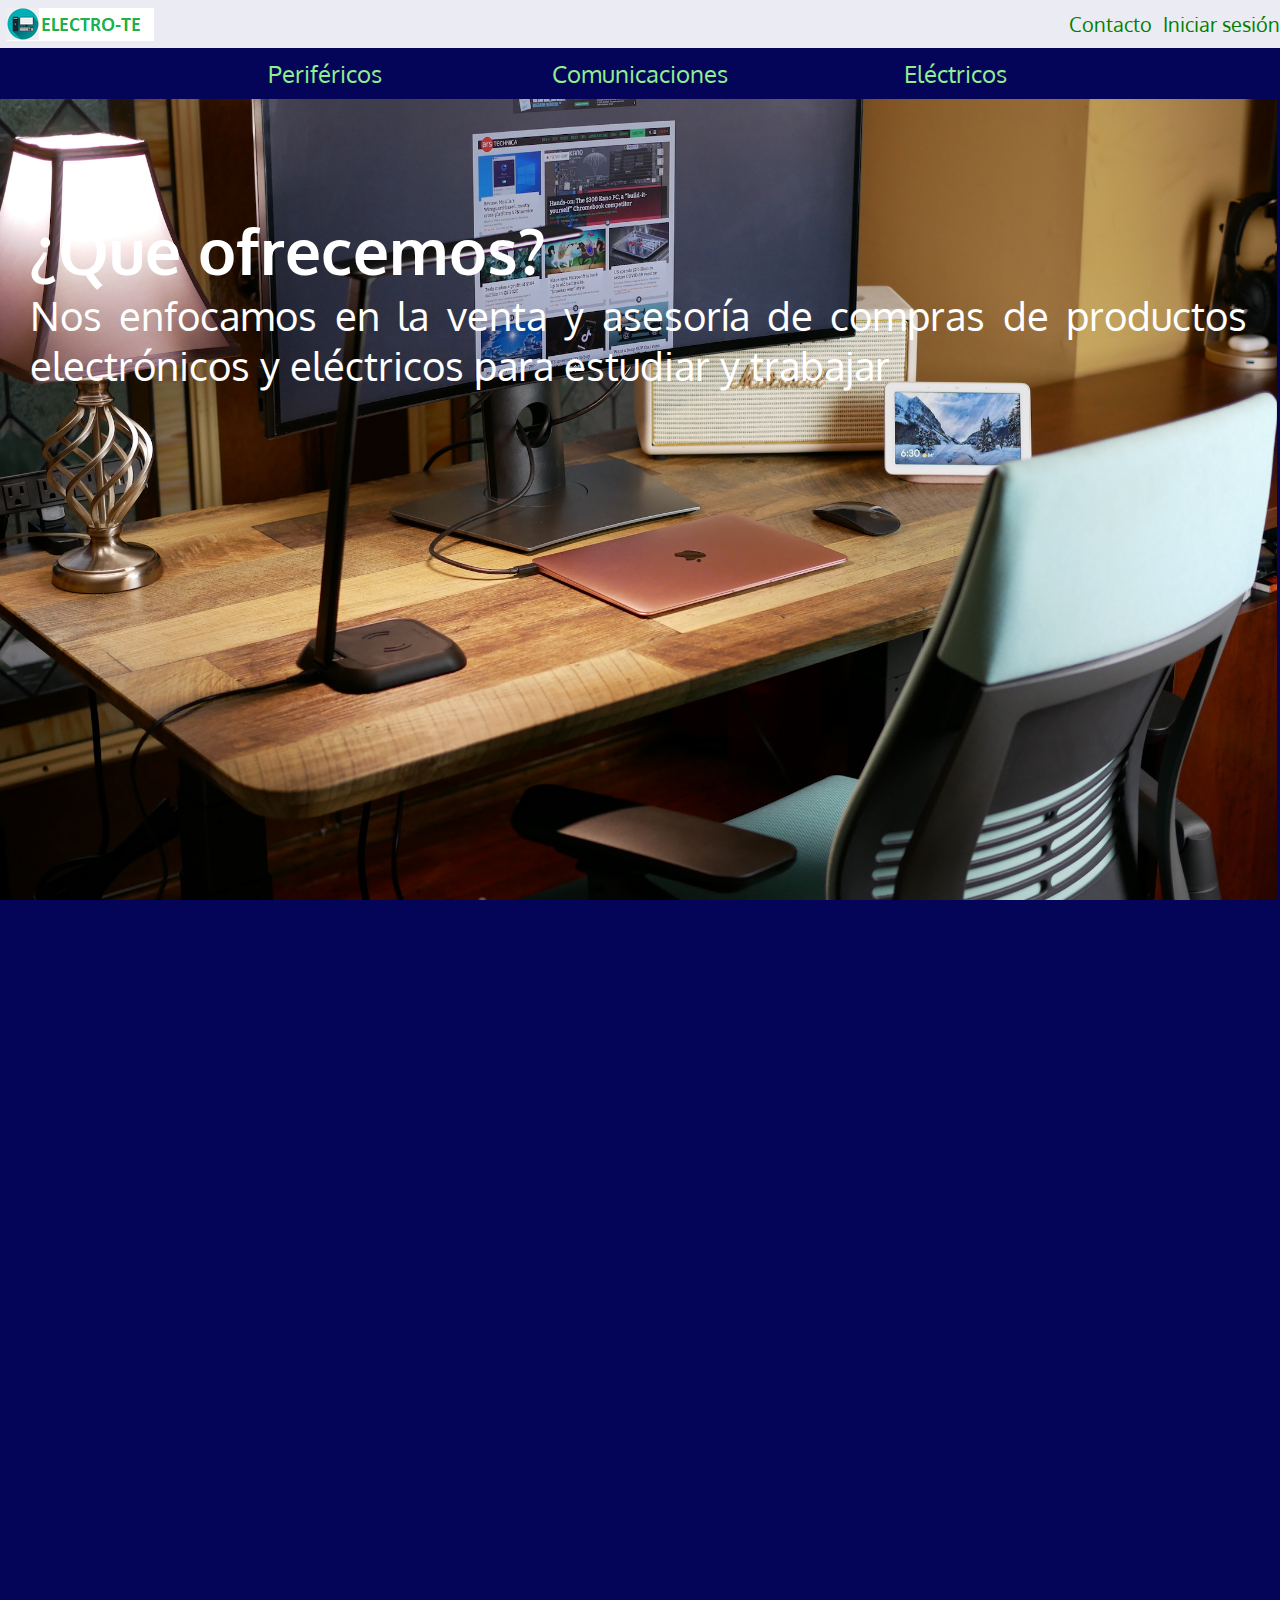
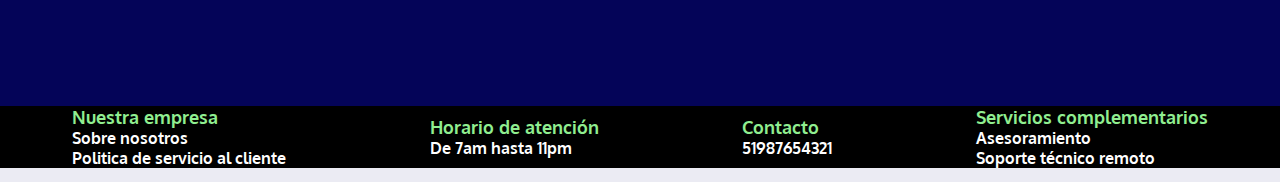
<file: index.html>
<!DOCTYPE html>
<html lang="en">
<head>
    <meta charset="UTF-8">
    <meta http-equiv="X-UA-Compatible" content="IE=edge">
    <meta name="viewport" content="width=device-width, initial-scale=1.0">
    <link rel="shortcut icon" href="img/favicon_computer_now_32x32.png">
    <link rel="stylesheet" href="https://raw.github.com/daneden/animate.css/master/animate.css">
    <link rel="stylesheet" href="https://cdnjs.cloudflare.com/ajax/libs/animate.css/4.1.1/animate.min.css">
    <link rel="stylesheet" href="css/estilo.css">
    <link href="https://unpkg.com/aos@2.3.1/dist/aos.css" rel="stylesheet">
    <link href="https://fonts.googleapis.com/css2?family=Oxygen:wght@300;400;700&display=swap" rel="stylesheet">
    <title>Tiendas Electro-TE</title>
</head>
<body>
      
    <div class="gridContainer">
        <!--Elementos de cabecera a la altura del Logo-->
        <div class="Logo">
            <a href="index.html">
                <img src="img/Logo_computer_now_32x32.png" alt="Logo"> 
            </a>
        </div>

        <div class="Logo_nav">
            <ul class="navCabeceraFlex">
                <li><a href="pages/contacto.html">Contacto</a></li>
                <li><a href="">Iniciar sesión</a></li>
            </ul>
        </div>

        <!--Menú con Submenú-->
        <div class="Header_nav">
            <ul class="navFlex"> 
                <li class="transicion"><a href="pages/perifericos_laptop.html">Periféricos</a>
                    <ul>
                        <li><a href="">Auriculares</a></li>
                        <li><a href="">Mouse</a></li>
                        <li><a href="">Teclado</a></li>
                        <li><a href="">Cámara web</a></li>
                        <li><a href="">Memoria USB</a></li>
                        <li><a href="">Artículos adicionales</a></li>
                    </ul>
                </li>
                <li class="transicion"><a href="pages/articulos_comunicacion_red.html">Comunicaciones</a>
                    <ul>
                        <li><a href="">Access point</a></li>
                        <li><a href="">Cable USB</a></li>
                        <li><a href="">Adaptador USB</a></li>
                        <li><a href="">Cable HDMI</a></li>
                        <li><a href="">Cable de red</a></li>
                        <li><a href="">Artículos adicionales</a></li>
                    </ul>
                </li>
                <li class="transicion"><a href="pages/articulos_soporte_electrico.html">Eléctricos</a>
                    <ul>
                        <li><a href="">Estabilizadores</a></li>
                        <li><a href="">Pilas</a></li>
                        <li><a href="">Cables eléctricos</a></li>
                        <li><a href="">Extensores de corriente</a></li>
                        <li><a href="">Artículos adicionales</a></li>
                    </ul>
                </li>
            </ul>
        </div>
        

        <!--Imagen de presentación-->
        <div class="Section1">
            <section class="parallax">
                <div class="animate__animated animate__backInLeft">
                <h4>¿Que ofrecemos?</h4>
                <p>Nos enfocamos en la venta y asesoría de compras de productos electrónicos y eléctricos para estudiar y trabajar</p>
                </div>
            </section>
        </div>
    

        <!--Imagenes de tipos de producto-->
        <div class="Section2">
            <h2 data-aos="fade-right" data-aos-delay="200">3 tipos de productos, 1 solo lugar</h2>
            <div data-aos="flip-left" data-aos-delay="150" class="flexSection">
            <div class="flexSection">
                <div class="Section_ImgText">
                    <img src="img/periferico_laptop.jpg" alt="imagen de producto periferico para laptop">
                    <h3>El producto1 ofrece diversas opciones convenientes para situaciones límite</h3>
                </div>
                <div class="Section_ImgText">
                    <img src="img/periferico_laptop.jpg" alt="imagen de producto periferico para laptop">
                    <h3>El producto1 ofrece diversas opciones convenientes para situaciones límite</h3>
                </div>
                <div class="Section_ImgText">
                    <img src="img/periferico_laptop.jpg" alt="imagen de producto periferico para laptop">
                    <h3>El producto1 ofrece diversas opciones convenientes para situaciones límite</h3>
                </div>
            </div>
               

        </div>

        <!--Footer-->
       
        <div class="Footer">
          
           <div class="flexFoot">
           <div class="footTitulo">Nuestra empresa
                <div class="footContenido">Sobre nosotros</div>
                <div class="footContenido">Politica de servicio al cliente</div>
           </div>                 
            <div class="footTitulo">Horario de atención   
                <div class="footContenido">De 7am hasta 11pm</div>
                <div class="footContenido"></div>   
            </div>
            <div class="footTitulo">Contacto   
                <div class="footContenido">51987654321</div>
                <div class="footContenido"></div>
                <div class="footContenido"></div> 
                <div class="footContenido"></div>     
            </div> 
            <div class="footTitulo">Servicios complementarios   
                <div class="footContenido">Asesoramiento</div>
                <div class="footContenido">Soporte técnico remoto</div>
                <div class="footContenido"></div> 
                <div class="footContenido"></div>     
            </div> 
        </div> 
        </div>
    </div>
    <script src="https://unpkg.com/aos@2.3.1/dist/aos.js"></script>
    <script>
    AOS.init();
    </script>
</body>
</html>
</file>
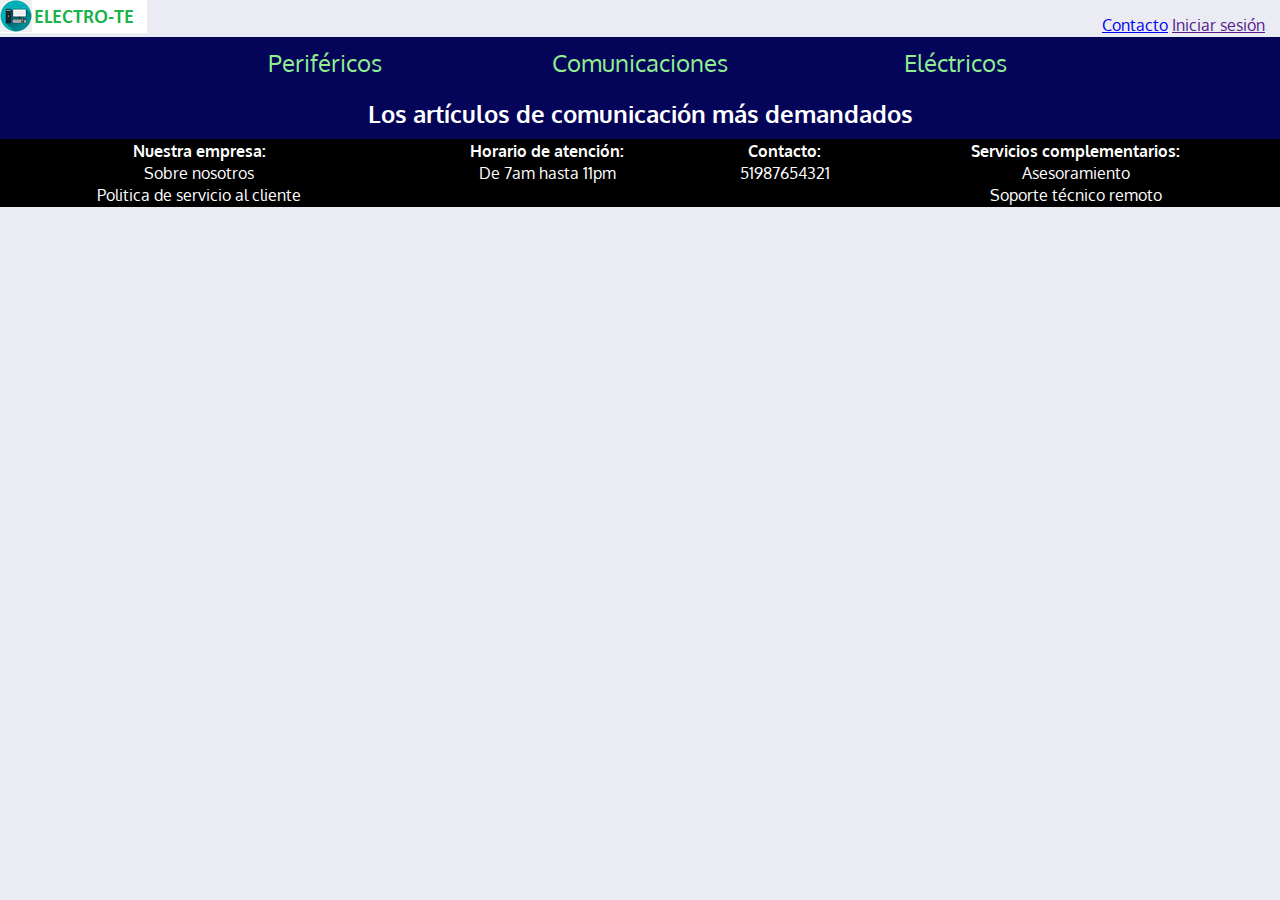
<file: pages/articulos_comunicacion_red.html>
<!DOCTYPE html>
<html lang="en">
<head>
    <meta charset="UTF-8">
    <meta http-equiv="X-UA-Compatible" content="IE=edge">
    <meta name="viewport" content="width=device-width, initial-scale=1.0">
    <link rel="shortcut icon" href="../img/favicon_computer_now_32x32.png">
    <link rel="stylesheet" href="../css/estilo.css">
    <link href="https://fonts.googleapis.com/css2?family=Oxygen:wght@300;400;700&display=swap" rel="stylesheet">
    <title>Tiendas Electro-TE</title>
</head>
<body>
    <header>
        <!--Elementos de cabecera a la altura del Logo-->
        <div>
            <a href="../index.html">
                <img src="../img/Logo_computer_now_32x32.png" alt="Logo"> 
            </a>
        </div>
        <div class="cabeceraLogoNav">
                <a href="../pages/contacto.html" class="urlCabeceraLogoNav">Contacto</a>
                <a href="" class="urlCabeceraLogoNav">Iniciar sesión</a>
        </div>

        <!--Menú con Submenú--> 
        <nav>
            <ul class="navFlex">
                <li><a href="../pages/perifericos_laptop.html">Periféricos</a>
                    <ul>
                        <li><a href="">Auriculares</a></li>
                        <li><a href="">Mouse</a></li>
                        <li><a href="">Teclado</a></li>
                        <li><a href="">Cámara web</a></li>
                        <li><a href="">Memoria USB</a></li>
                        <li><a href="">Artículos adicionales</a></li>
                    </ul>
                </li>
                <li><a href="../pages/articulos_comunicacion_red.html">Comunicaciones</a>
                    <ul>
                        <li><a href="">Access point</a></li>
                        <li><a href="">Cable USB</a></li>
                        <li><a href="">Adaptador USB</a></li>
                        <li><a href="">Cable HDMI</a></li>
                        <li><a href="">Cable de red</a></li>
                        <li><a href="">Artículos adicionales</a></li>
                    </ul>
                </li>
                <li><a href="../pages/articulos_soporte_electrico.html">Eléctricos</a>
                    <ul>
                        <li><a href="">Estabilizadores</a></li>
                        <li><a href="">Pilas</a></li>
                        <li><a href="">Cables eléctricos</a></li>
                        <li><a href="">Extensores de corriente</a></li>
                        <li><a href="">Artículos adicionales</a></li>
                    </ul>
                </li>
            </ul>
        </nav>          
    </header>
    
    <!--Imagenes del tipo de producto-->
    <section>
			<h2 class=debajoCabecera>Los artículos de comunicación más demandados</h2>
			<!--
            <div class="flexContainer">
            <div class="flexProporcion">
                <img class="flexImg" src="../img/comunicaciones_accesspoint.jpg">
                <input class="flexBoton" type="submit" value="COMPRAR">
            </div>
            <div class="flexProporcion">
                <img class="flexImg" src="../img/comunicaciones_cable_usb.jpg">
                <input class="flexBoton" type="submit" value="COMPRAR">
            </div>
            </div>
           
            <h2 >Primer grupo</h2>
            <div class="flexContainer">
            <div class="flexProporcion">
                <img class="flexImg" src="../img/comunicaciones_accesspoint.jpg">
                <input class="flexBoton" type="submit" value="COMPRAR">
            </div>
            <div class="flexProporcion">
                <img class="flexImg" src="../img/comunicaciones_cable_usb.jpg">
                <input class="flexBoton" type="submit" value="COMPRAR">
            </div>
            <div class="flexProporcion">
                <img class="flexImg" src="../img/comunicaciones_accesspoint.jpg">
                <input class="flexBoton" type="submit" value="COMPRAR">
            </div>
            </div> 

            <h2 >Segundo grupo</h2>
            <div class="flexContainer">
            <div class="flexProporcion">
                <img class="flexImg" src="../img/comunicaciones_accesspoint.jpg">
                <input class="flexBoton" type="submit" value="COMPRAR">
            </div>
            <div class="flexProporcion">
                <img class="flexImg" src="../img/comunicaciones_cable_usb.jpg">
                <input class="flexBoton" type="submit" value="COMPRAR">
            </div>
            <div class="flexProporcion">
                <img class="flexImg" src="../img/comunicaciones_accesspoint.jpg">
                <input class="flexBoton" type="submit" value="COMPRAR">
            </div>
            </div>
			-->
    </section>
    
   <!--Footer-->
   <footer>
    <table class="footer" >
        <tr class="footerTitulos">
            <th>Nuestra empresa:</th>
            <th>Horario de atención:</th>
            <th>Contacto:</th>
            <th>Servicios complementarios:</th>
        </tr>
        <tr>
            <td>Sobre nosotros</td>
            <td>De 7am hasta 11pm</td>
            <td>51987654321</td>
            <td>Asesoramiento</td>
        </tr>
        <tr>
            <td>Politica de servicio al cliente</td>
            <td></td>
            <td></td>
            <td>Soporte técnico remoto</td>
        </tr>
    </table>
</footer>
</body>
</html>
</file>
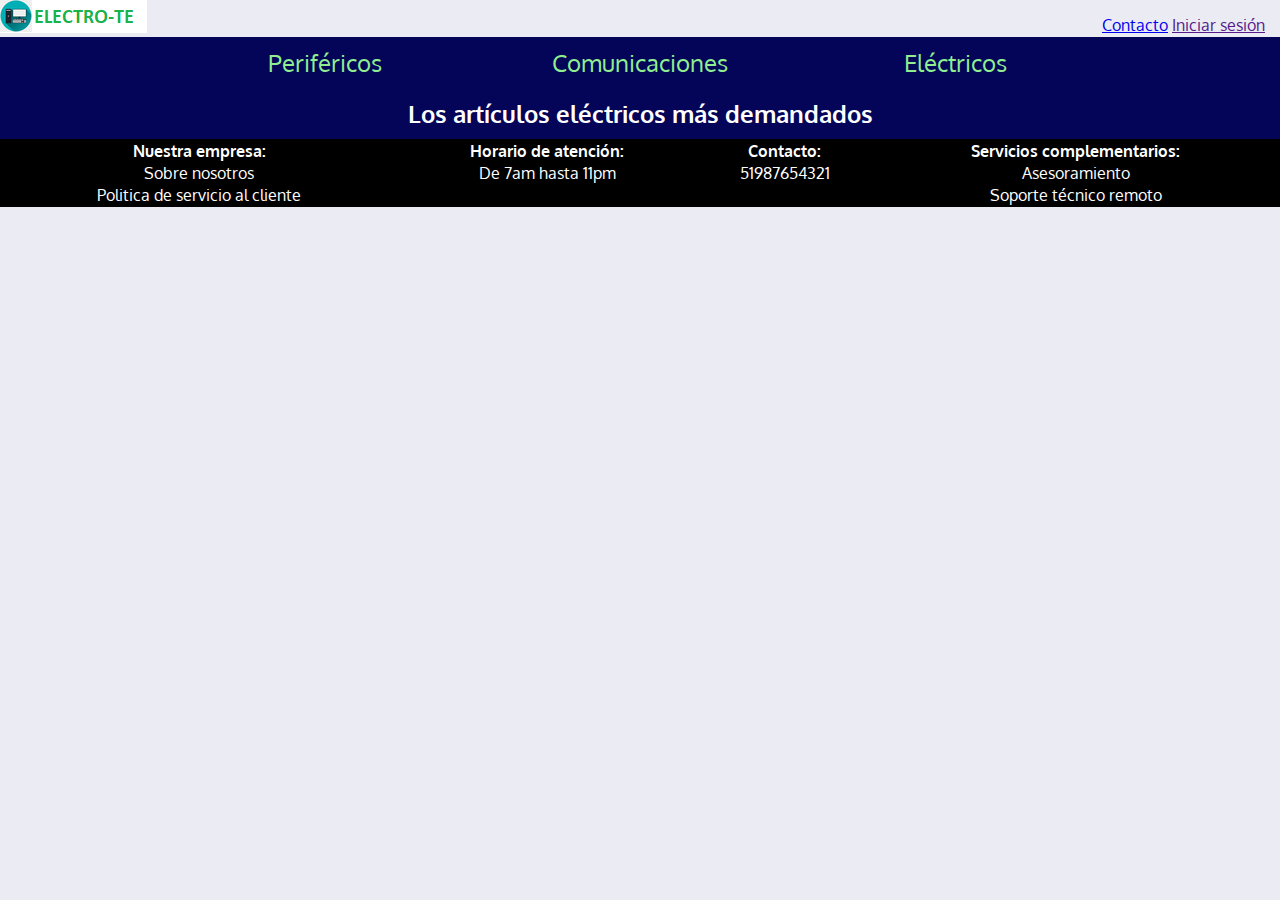
<file: pages/articulos_soporte_electrico.html>
<!DOCTYPE html>
<html lang="en">
<head>
    <meta charset="UTF-8">
    <meta http-equiv="X-UA-Compatible" content="IE=edge">
    <meta name="viewport" content="width=device-width, initial-scale=1.0">
    <link rel="shortcut icon" href="../img/favicon_computer_now_32x32.png">
    <link rel="stylesheet" href="../css/estilo.css">
    <link href="https://fonts.googleapis.com/css2?family=Oxygen:wght@300;400;700&display=swap" rel="stylesheet">
    <title>Tiendas Electro-TE</title>
</head>
<body>
    <header>
        <!--Elementos de cabecera a la altura del Logo-->
        <div>
            <a href="../index.html">
                <img src="../img/Logo_computer_now_32x32.png" alt="Logo"> 
            </a>
        </div>
        <div class="cabeceraLogoNav">
                <a href="../pages/contacto.html" class="urlCabeceraLogoNav">Contacto</a>
                <a href="" class="urlCabeceraLogoNav">Iniciar sesión</a>
        </div>

        <!--Menú con Submenú-->
        <nav>
            <ul class="navFlex">
                <li><a href="../pages/perifericos_laptop.html">Periféricos</a>
                    <ul>
                        <li><a href="">Auriculares</a></li>
                        <li><a href="">Mouse</a></li>
                        <li><a href="">Teclado</a></li>
                        <li><a href="">Cámara web</a></li>
                        <li><a href="">Memoria USB</a></li>
                        <li><a href="">Artículos adicionales</a></li>
                    </ul>
                </li>
                <li><a href="../pages/articulos_comunicacion_red.html">Comunicaciones</a>
                    <ul>
                        <li><a href="">Access point</a></li>
                        <li><a href="">Cable USB</a></li>
                        <li><a href="">Adaptador USB</a></li>
                        <li><a href="">Cable HDMI</a></li>
                        <li><a href="">Cable de red</a></li>
                        <li><a href="">Artículos adicionales</a></li>
                    </ul>
                </li>
                <li><a href="../pages/articulos_soporte_electrico.html">Eléctricos</a>
                    <ul>
                        <li><a href="">Estabilizadores</a></li>
                        <li><a href="">Pilas</a></li>
                        <li><a href="">Cables eléctricos</a></li>
                        <li><a href="">Extensores de corriente</a></li>
                        <li><a href="">Artículos adicionales</a></li>
                    </ul>
                </li>
            </ul>
        </nav>
    </header>
    
    <!--Imagenes del tipo de producto-->
    <section>
            <h2 class=debajoCabecera>Los artículos eléctricos más demandados</h2>
			<!--
            <div class="flexContainer">
                <div class="flexProporcion">
                    <img class="flexImg" src="../img/electrico_cable.jpg">
                    <input class="flexBoton" type="submit" value="COMPRAR">
                </div>
                <div class="flexProporcion">
                    <img class="flexImg" src="../img/electrico_estabilizador.jpg">
                    <input class="flexBoton" type="submit" value="COMPRAR">
                </div>
        
                </div> 
            <h2 >Primer grupo</h2>
            <div class="flexContainer">
            <div class="flexProporcion">
                <img class="flexImg" src="../img/electrico_cable.jpg">
                <input class="flexBoton" type="submit" value="COMPRAR">
            </div>
            <div class="flexProporcion">
                <img class="flexImg" src="../img/electrico_estabilizador.jpg">
                <input class="flexBoton" type="submit" value="COMPRAR">
            </div>
            <div class="flexProporcion">
                <img class="flexImg" src="../img/electrico_cable.jpg">
                <input class="flexBoton" type="submit" value="COMPRAR">
            </div>
            </div> 

            <h2 >Segundo grupo</h2>
            <div class="flexContainer">
            <div class="flexProporcion">
                <img class="flexImg" src="../img/electrico_cable.jpg">
                <input class="flexBoton" type="submit" value="COMPRAR">
            </div>
            <div class="flexProporcion">
                <img class="flexImg" src="../img/electrico_estabilizador.jpg">
                <input class="flexBoton" type="submit" value="COMPRAR">
            </div>
            <div class="flexProporcion">
                <img class="flexImg" src="../img/electrico_cable.jpg">
                <input class="flexBoton" type="submit" value="COMPRAR">
            </div>
            </div> 
			-->
    </section>
   <!--Footer-->
   <footer>
    <table class="footer" >
        <tr class="footerTitulos">
            <th>Nuestra empresa:</th>
            <th>Horario de atención:</th>
            <th>Contacto:</th>
            <th>Servicios complementarios:</th>
        </tr>
        <tr>
            <td>Sobre nosotros</td>
            <td>De 7am hasta 11pm</td>
            <td>51987654321</td>
            <td>Asesoramiento</td>
        </tr>
        <tr>
            <td>Politica de servicio al cliente</td>
            <td></td>
            <td></td>
            <td>Soporte técnico remoto</td>
        </tr>
    </table>
</footer>
</body>
</html>
</file>
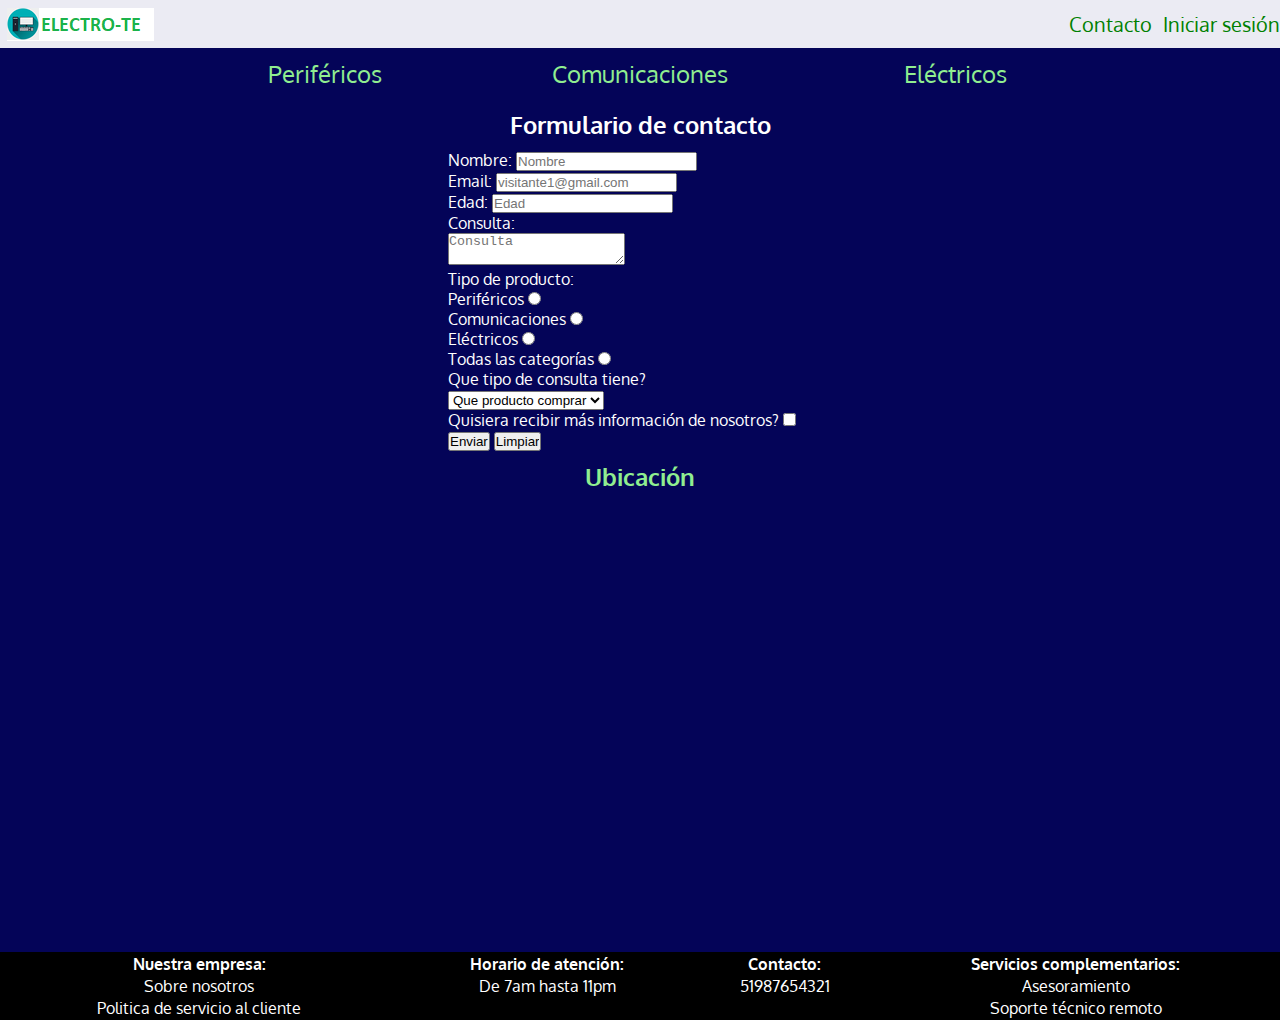
<file: pages/contacto.html>
<!DOCTYPE html>
<html lang="en">
<head>
    <meta charset="UTF-8">
    <meta http-equiv="X-UA-Compatible" content="IE=edge">
    <meta name="viewport" content="width=device-width, initial-scale=1.0">
    <link rel="shortcut icon" href="../img/favicon_computer_now_32x32.png">
    <link rel="stylesheet" href="../css/estilo.css">
    <link href="https://fonts.googleapis.com/css2?family=Oxygen:wght@300;400;700&display=swap" rel="stylesheet">
    <title>Tiendas Electro-TE</title>
</head>
<body>
    <div class="gridContainer">
        <!--Elementos de cabecera a la altura del Logo-->
        <div class="Logo">
            <a href="../index.html">
                <img src="../img/Logo_computer_now_32x32.png" alt="Logo"> 
            </a>
        </div>

        <div class="Logo_nav">
            <ul class="navCabeceraFlex">
                <li><a href="../pages/contacto.html">Contacto</a></li>
                <li><a href="">Iniciar sesión</a></li>
            </ul>
        </div>

        <!--Menú con Submenú-->
        <div class="Header_nav">
            <ul class="navFlex"> 
                <li><a href="../pages/perifericos_laptop.html">Periféricos</a>
                    <ul>
                        <li><a href="">Auriculares</a></li>
                        <li><a href="">Mouse</a></li>
                        <li><a href="">Teclado</a></li>
                        <li><a href="">Cámara web</a></li>
                        <li><a href="">Memoria USB</a></li>
                        <li><a href="">Artículos adicionales</a></li>
                    </ul>
                </li>
                <li><a href="../pages/articulos_comunicacion_red.html">Comunicaciones</a>
                    <ul>
                        <li><a href="">Access point</a></li>
                        <li><a href="">Cable USB</a></li>
                        <li><a href="">Adaptador USB</a></li>
                        <li><a href="">Cable HDMI</a></li>
                        <li><a href="">Cable de red</a></li>
                        <li><a href="">Artículos adicionales</a></li>
                    </ul>
                </li>
                <li><a href="../pages/articulos_soporte_electrico.html">Eléctricos</a>
                    <ul>
                        <li><a href="">Estabilizadores</a></li>
                        <li><a href="">Pilas</a></li>
                        <li><a href="">Cables eléctricos</a></li>
                        <li><a href="">Extensores de corriente</a></li>
                        <li><a href="">Artículos adicionales</a></li>
                    </ul>
                </li>
            </ul>
        </div>
    
    <!--Formulario para contacto por consultas-->
    <div class="Section1">
        <article>
            <h2 class=debajoCabecera>Formulario de contacto</h2>
			<form class="formulario" action="#">
				
                <label for="nombre">Nombre:
					<input type="text" placeholder="Nombre" name="nombre"><br>
				</label>
				<label for="email">Email:
					<input type="email" placeholder="visitante1@gmail.com" name="email"><br>
				</label>
                <label for="edad">Edad:
					<input type="number" placeholder="Edad" name="edad"><br>
				</label>

				<label for="Consulta"> Consulta:<br>
					<textarea placeholder="Consulta"></textarea>
				</label> <br>
				
				<div><p>Tipo de producto:</p>
					<div>Periféricos
						<input type="radio" name="tipo_producto" value="periferico_laptop">
					</div>
					<div>Comunicaciones
						<input type="radio" name="tipo_producto" value="articulo_electronico">
					</div>
                    <div>Eléctricos
						<input type="radio" name="tipo_producto" value="articulo_electrico">
					</div>
                    <div>Todas las categorías
						<input type="radio" name="tipo_producto" value="todas_tipos">
					</div>
				</div>
				<p>Que tipo de consulta tiene?</p>
				<select name="consulta" id="consulta"> 
                    <option value="c1">Que producto comprar</option>
					<option value="c2">Donde comprar</option>
					<option value="c3">Que marca comprar</option>
					<option value="c4">Cuando comprar</option>
				</select>
				<div>Quisiera recibir más información de nosotros?
				<input type="checkbox" name="acepta" value="1">
                </div>
				<input type="submit" value="Enviar">
				<input type="reset" value="Limpiar">
                
			</form>
		</article>
    </div>
    <div class="Section2">
        <h2>Ubicación</h2>
        <iframe src="https://www.google.com/maps/embed?pb=!1m18!1m12!1m3!1d3901.975128439253!2d-77.03335608520932!3d-12.045232191468301!2m3!1f0!2f0!3f0!3m2!1i1024!2i768!4f13.1!3m3!1m2!1s0x9105c8b5c8c412ef%3A0x70ab6fed9a118eb8!2sPalacio%20Municipal%20de%20Lima!5e0!3m2!1ses!2spe!4v1642547044976!5m2!1ses!2spe" 
        width="600" height="450" style="border:0;" allowfullscreen="" loading="lazy"></iframe>
    </div>
     <!--Footer-->
     <div class="Footer">
        <table class="footer" >
            <tr class="footerTitulos">
                <th>Nuestra empresa:</th>
                <th>Horario de atención:</th>
                <th>Contacto:</th>
                <th>Servicios complementarios:</th>
            </tr>
            <tr>
                <td>Sobre nosotros</td>
                <td>De 7am hasta 11pm</td>
                <td>51987654321</td>
                <td>Asesoramiento</td>
            </tr>
            <tr>
                <td>Politica de servicio al cliente</td>
                <td></td>
                <td></td>
                <td>Soporte técnico remoto</td>
            </tr>
        </table>
        </div>
</div>
</body>
</html>
</file>
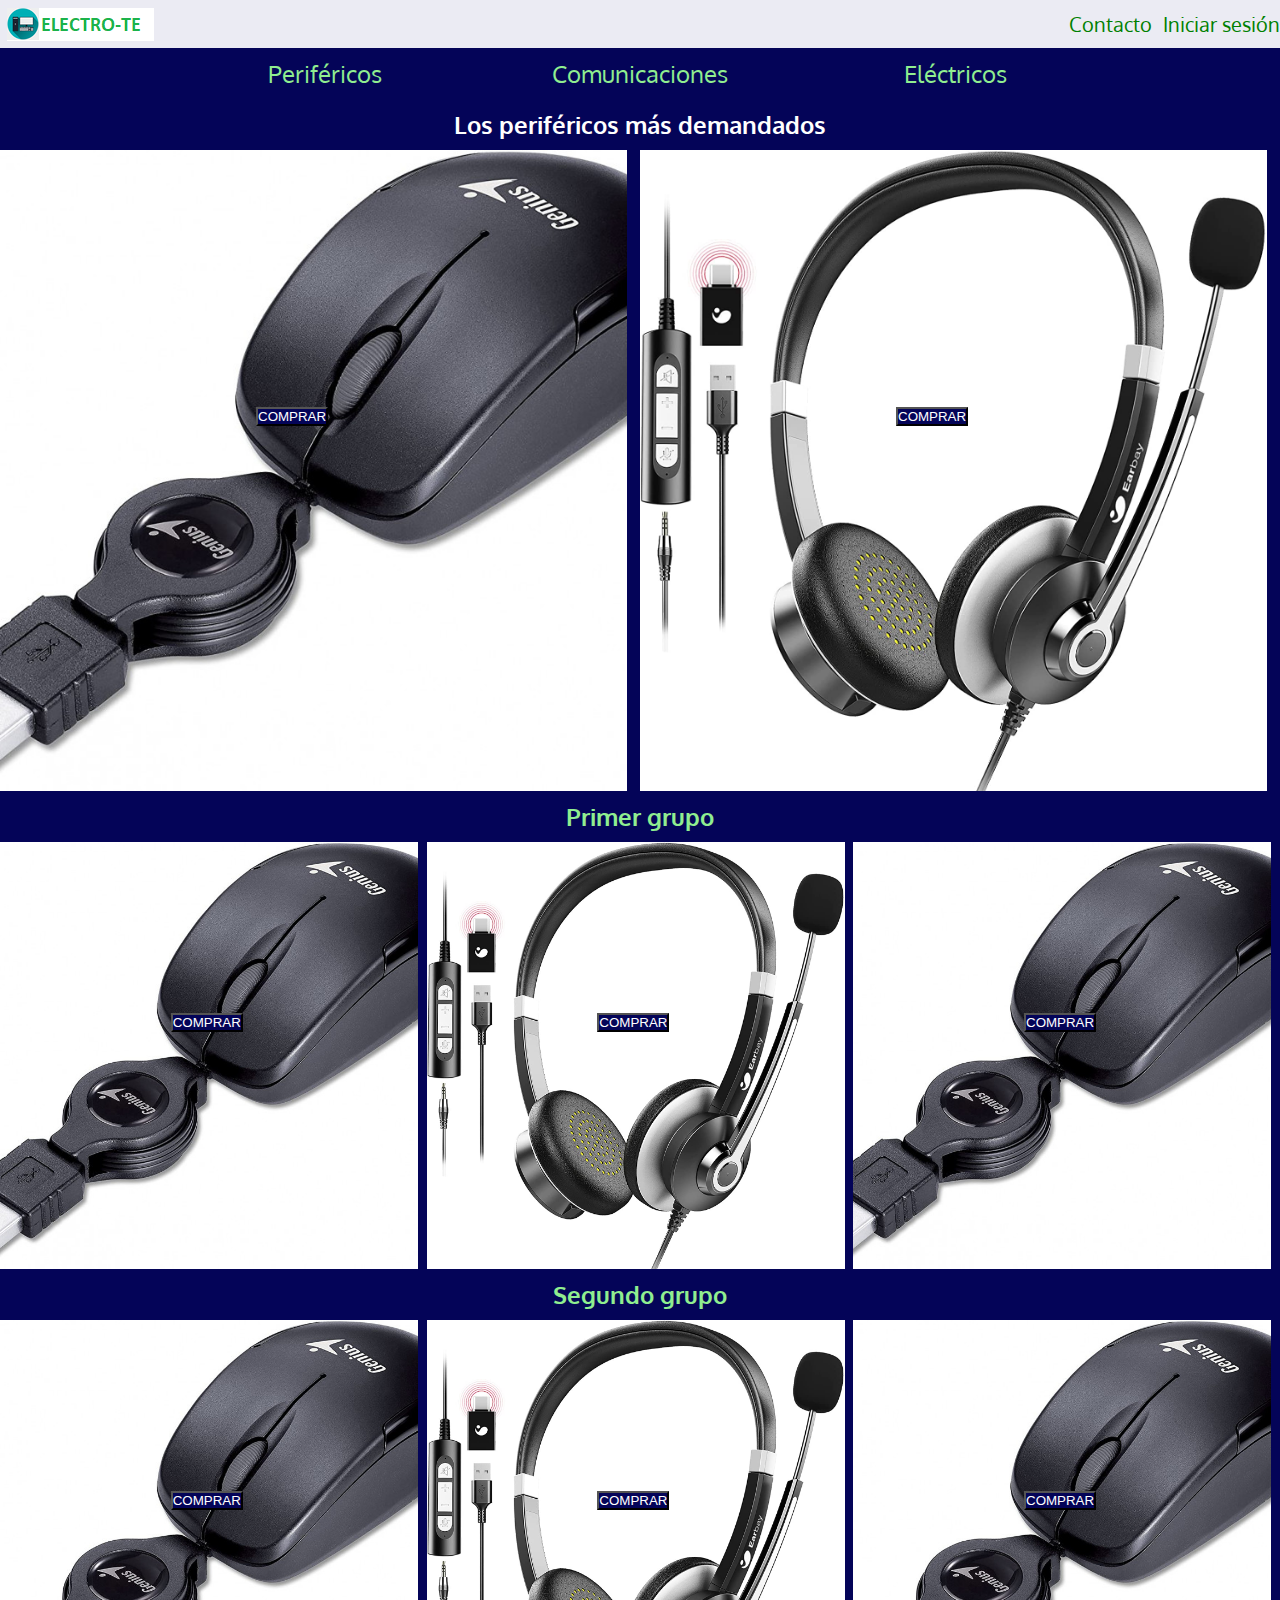
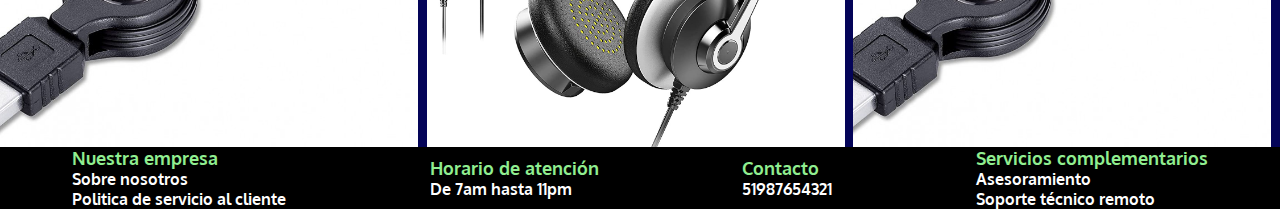
<file: pages/perifericos_laptop.html>
<!DOCTYPE html>
<html lang="en">
<head>
    <meta charset="UTF-8">
    <meta http-equiv="X-UA-Compatible" content="IE=edge">
    <meta name="viewport" content="width=device-width, initial-scale=1.0">
    <link rel="shortcut icon" href="../img/favicon_computer_now_32x32.png">
    <link rel="stylesheet" href="../css/estilo.css">
    <link href="https://fonts.googleapis.com/css2?family=Oxygen:wght@300;400;700&display=swap" rel="stylesheet">
    <title>Tiendas Electro-TE</title>
</head>
<body>
    <div class="gridContainer">
        <!--Elementos de cabecera a la altura del Logo-->
        <div class="Logo">
            <a href="../index.html">
                <img src="../img/Logo_computer_now_32x32.png" alt="Logo"> 
            </a>
        </div>

        <div class="Logo_nav">
            <ul class="navCabeceraFlex">
                <li><a href="../pages/contacto.html">Contacto</a></li>
                <li><a href="">Iniciar sesión</a></li>
            </ul>
        </div>

        <!--Menú con Submenú--> 
        <div class="Header_nav">
            <ul class="navFlex"> 
                <li><a href="../pages/perifericos_laptop.html">Periféricos</a>
                    <ul>
                        <li><a href="">Auriculares</a></li>
                        <li><a href="">Mouse</a></li>
                        <li><a href="">Teclado</a></li>
                        <li><a href="">Cámara web</a></li>
                        <li><a href="">Memoria USB</a></li>
                        <li><a href="">Artículos adicionales</a></li>
                    </ul>
                </li>
                <li><a href="../pages/articulos_comunicacion_red.html">Comunicaciones</a>
                    <ul>
                        <li><a href="">Access point</a></li>
                        <li><a href="">Cable USB</a></li>
                        <li><a href="">Adaptador USB</a></li>
                        <li><a href="">Cable HDMI</a></li>
                        <li><a href="">Cable de red</a></li>
                        <li><a href="">Artículos adicionales</a></li>
                    </ul>
                </li>
                <li><a href="../pages/articulos_soporte_electrico.html">Eléctricos</a>
                    <ul>
                        <li><a href="">Estabilizadores</a></li>
                        <li><a href="">Pilas</a></li>
                        <li><a href="">Cables eléctricos</a></li>
                        <li><a href="">Extensores de corriente</a></li>
                        <li><a href="">Artículos adicionales</a></li>
                    </ul>
                </li>
            </ul>
        </div>
    
    <!--Imagenes del tipo de producto-->
    <div class="Section1">	
        <h2 class=debajoCabecera>Los periféricos más demandados</h2>

        <div class="flexContainer">
            <div class="flexProporcion">
                <img class="flexImg" src="../img/periferico_mouse.jpg">
                <input class="flexBoton" type="submit" value="COMPRAR">
            </div>
            <div class="flexProporcion">
                <img class="flexImg" src="../img/periferico_audifono.jpg">
                <input class="flexBoton" type="submit" value="COMPRAR">
            </div>
        </div>
          
            <h2 >Primer grupo</h2>
            <div class="flexContainer">
            <div class="flexProporcion">
                <img class="flexImg" src="../img/periferico_mouse.jpg">
                <input class="flexBoton" type="submit" value="COMPRAR">
            </div>
            <div class="flexProporcion">
                <img class="flexImg" src="../img/periferico_audifono.jpg">
                <input class="flexBoton" type="submit" value="COMPRAR">
            </div>
            <div class="flexProporcion">
                <img class="flexImg" src="../img/periferico_mouse.jpg">
                <input class="flexBoton" type="submit" value="COMPRAR">
            </div>
            </div> 

            <h2 >Segundo grupo</h2>
            <div class="flexContainer">
            <div class="flexProporcion">
                <img class="flexImg" src="../img/periferico_mouse.jpg">
                <input class="flexBoton" type="submit" value="COMPRAR">
            </div>
            <div class="flexProporcion">
                <img class="flexImg" src="../img/periferico_audifono.jpg">
                <input class="flexBoton" type="submit" value="COMPRAR">
            </div>
            <div class="flexProporcion">
                <img class="flexImg" src="../img/periferico_mouse.jpg">
                <input class="flexBoton" type="submit" value="COMPRAR">
            </div>
            </div> 
			
        </div>
		
   <!--Footer-->
   <div class="Footer">
          
    <div class="flexFoot">
    <div class="footTitulo">Nuestra empresa
         <div class="footContenido">Sobre nosotros</div>
         <div class="footContenido">Politica de servicio al cliente</div>
    </div>                 
     <div class="footTitulo">Horario de atención   
         <div class="footContenido">De 7am hasta 11pm</div>
         <div class="footContenido"></div>   
     </div>
     <div class="footTitulo">Contacto   
         <div class="footContenido">51987654321</div>
         <div class="footContenido"></div>
         <div class="footContenido"></div> 
         <div class="footContenido"></div>     
     </div> 
     <div class="footTitulo">Servicios complementarios   
         <div class="footContenido">Asesoramiento</div>
         <div class="footContenido">Soporte técnico remoto</div>
         <div class="footContenido"></div> 
         <div class="footContenido"></div>     
     </div> 
 </div>
   
 </div>
</div>
</body>
</html>
</file>
<file: css/estilo.css>
/* Estilos de texto y color de fondo en body */
*{
	margin: 0;
	padding: 0;
}

body {
    font-family: 'Oxygen', sans-serif;
}
h2 {
    background-color: rgb(4, 4, 88);
    margin:0;
    padding:10px;
    text-align: center;
    color: lightgreen;
}
.debajoCabecera{
    text-align: center;
    color: white;
}
.Section1 {
    background-color: rgb(4, 4, 88);
    padding:0;
    border:0;
    margin:0
}
.Section2 {
    background-color: rgb(4, 4, 88);
    padding:0;
    border:0;
    margin:0
}

.descripcionArticulos {
    color: white;
    width: 100%;
    text-align: center;
    padding-bottom: 20px;
}

/* Grid */
.gridContainer {  
    display: grid;
    grid-template-columns: repeat(8, 1fr);
    grid-template-rows: auto auto auto auto auto;
    gap: 0px 0px;
    grid-auto-flow: row;
    grid-template-areas:
      "Logo Logo_nav Logo_nav Logo_nav Logo_nav Logo_nav Logo_nav Logo_nav"
      "Header_nav Header_nav Header_nav Header_nav Header_nav Header_nav Header_nav Header_nav"
      "Section1 Section1 Section1 Section1 Section1 Section1 Section1 Section1"
      "Section2 Section2 Section2 Section2 Section2 Section2 Section2 Section2"
      "Footer Footer Footer Footer Footer Footer Footer Footer";
  }
  
  .Logo { grid-area: Logo; }
  .Logo_nav { grid-area: Logo_nav; }
  .Header_nav { grid-area: Header_nav; }
  .Section1 { grid-area: Section1; }
  .Section2 { grid-area: Section2; }
  .Footer { grid-area: Footer; }

/* Estilos de texto y box modeling en cabecera a la altura del Logo */
.cabeceraLogoNav{
    position:absolute;
    right:15px;
    top:15px;
    color: green;
    text-decoration: none
}

.Logo a{
    display: flex;
    flex-direction: row;
    width:100%;
    height: 100%;
    margin:auto;
    align-items:center;
    justify-content:center;
    
}

.navCabeceraFlex{
    display:flex;
    flex-direction: row;
    justify-content: flex-end; 
    padding:0.5%;
    width: 100%;
    color: green;
    text-decoration: none;
}

.navCabeceraFlex li {
    list-style-type: none;
    font-size: 15px; 
    width: fit-content;
    padding:0.5%;
    } 

.navCabeceraFlex a{
    color: green; 
}

/* Menú con submenú */
.navFlex{
    display: flex;
    flex-direction: row;
    flex-wrap: wrap;
    justify-content: center; 
    align-items: center;
    list-style: none; 
    text-decoration: none;
    background-color: rgb(4, 4, 88);
    margin:0;
    padding: 10px;
}
li {
    width: 25%;
    position:relative;
    font-size: 1.5rem;
    text-align: center;
    /*border-style:solid;*/
    
}
ul ul {
    position: relative;
    display: none;
    
}
ul ul li {
    display: block;
    width:100%;
    padding: 10px;
    
}
ul li a {color: lightgreen;text-decoration: none}
ul ul li a {color: white;text-align: left;font-size: 1.2rem;left:10%;text-decoration: none}
ul li:hover ul {
    overflow: visible;
    position: absolute;
    width: 90%;
    display:block;
    text-align: center;
    padding-top: 10px;
    background-color: rgba(4, 4, 88);
    z-index: 2; 
    padding-bottom: 5%; 
} 

/* FlexBox para categorías de productos */
.flexContainer{
    display: flex;
    flex-direction: row;
    flex-wrap: wrap;
    margin: 0;
    vertical-align: center;
    
}
.flexProporcion{
    color: white;
    flex: 33.333%;
    position:relative;
    margin: 0;
}
.flexImg{
    width: 98%;
    height: 100%;
    object-fit: cover;
    position:relative;
    object-position: 50% 50%;
    display: block;
    
}
.flexBoton{
    position:absolute;
    color: white;
    background-color: rgb(4, 4, 88);
    left:40%;
    top:40%;
}
/*Section*/
.flexSection{
    display: flex;
    flex-direction: row;
    justify-content: center; 
    align-items: center;
    justify-content: space-around;
    background-color: rgb(4, 4, 88);
    color:white; 

}
.Section_ImgText{
    background-color: rgb(4, 4, 88);
    color:white; 
}

.Section_ImgText img {
    width: 95%;
}

/* Parallax */
.parallax {
    background-image: url("../img/perifericos_comunicaciones_electricos.jpg");
    height: 1000px;
    width: 95.1%;
    background-attachment: fixed;
    background-position: center;
    background-repeat: no-repeat;
    background-size: cover;          
    padding: 50px 30px;
    margin:0;
}
.parallax h4 {
      font-size: 4rem; 
      text-align: left; 
      color:white;
      padding-top: 20px;
      margin-top: 40px;
}
.parallax p {
      font-size: 2.5rem; 
      text-align: justify; 
      color:white;
}

/* Formulario*/

.formulario{
    color:white;
    margin-left: 35%;
}

.Section2 iframe {
    display: block;
    text-align: center;
    margin:auto;
}

/* Footer */

.footer {
    background-color: black;
    color: white;
    width: 100%;
    text-align: center;
}

.flexFoot{
    display: flex;
    flex-direction: row;
    justify-content: space-around; 
    align-items: center;
    background-color: black;
    color:white; 
    font-size:18px;
}
.footTitulo{
    background-color: black;
    color:white; 
    font-weight: 900;
    color: lightgreen;
    font-size:18px;
}
.footContenido{
    color: white;
    font-size:16px;
    
}

/* medias queries */

/* vista desktop */
@media only screen and (min-width: 1024px){
    body{
        background-color: rgb(235, 235, 243);
    }
    .navCabeceraFlex li {
        font-size: 20px; 
        } 
}

/* vista tablet */
@media only screen and (min-width: 768px) and (max-width:1023px){
    body{
	    background-color: rgb(202, 241, 202);
    }
    .navCabeceraFlex li {
        font-size: 18px; 
        } 
}


/* vista mobile */
@media only screen and (max-width: 767px){
    body{
        background-color: rgb(243, 243, 203);
    }
    .navCabeceraFlex li {
        font-size: 16px;
        font-weight: 600; 
        padding:1%;
        } 
    
    
    .navFlex{
        display: flex;
        flex-direction: column;
        justify-content: space-around;
        }
    .flexFoot{
        display: flex;
        flex-direction: column;
        }

    .flexSection{
            display: flex;
            flex-direction: column;
    }
    
}
</file>
